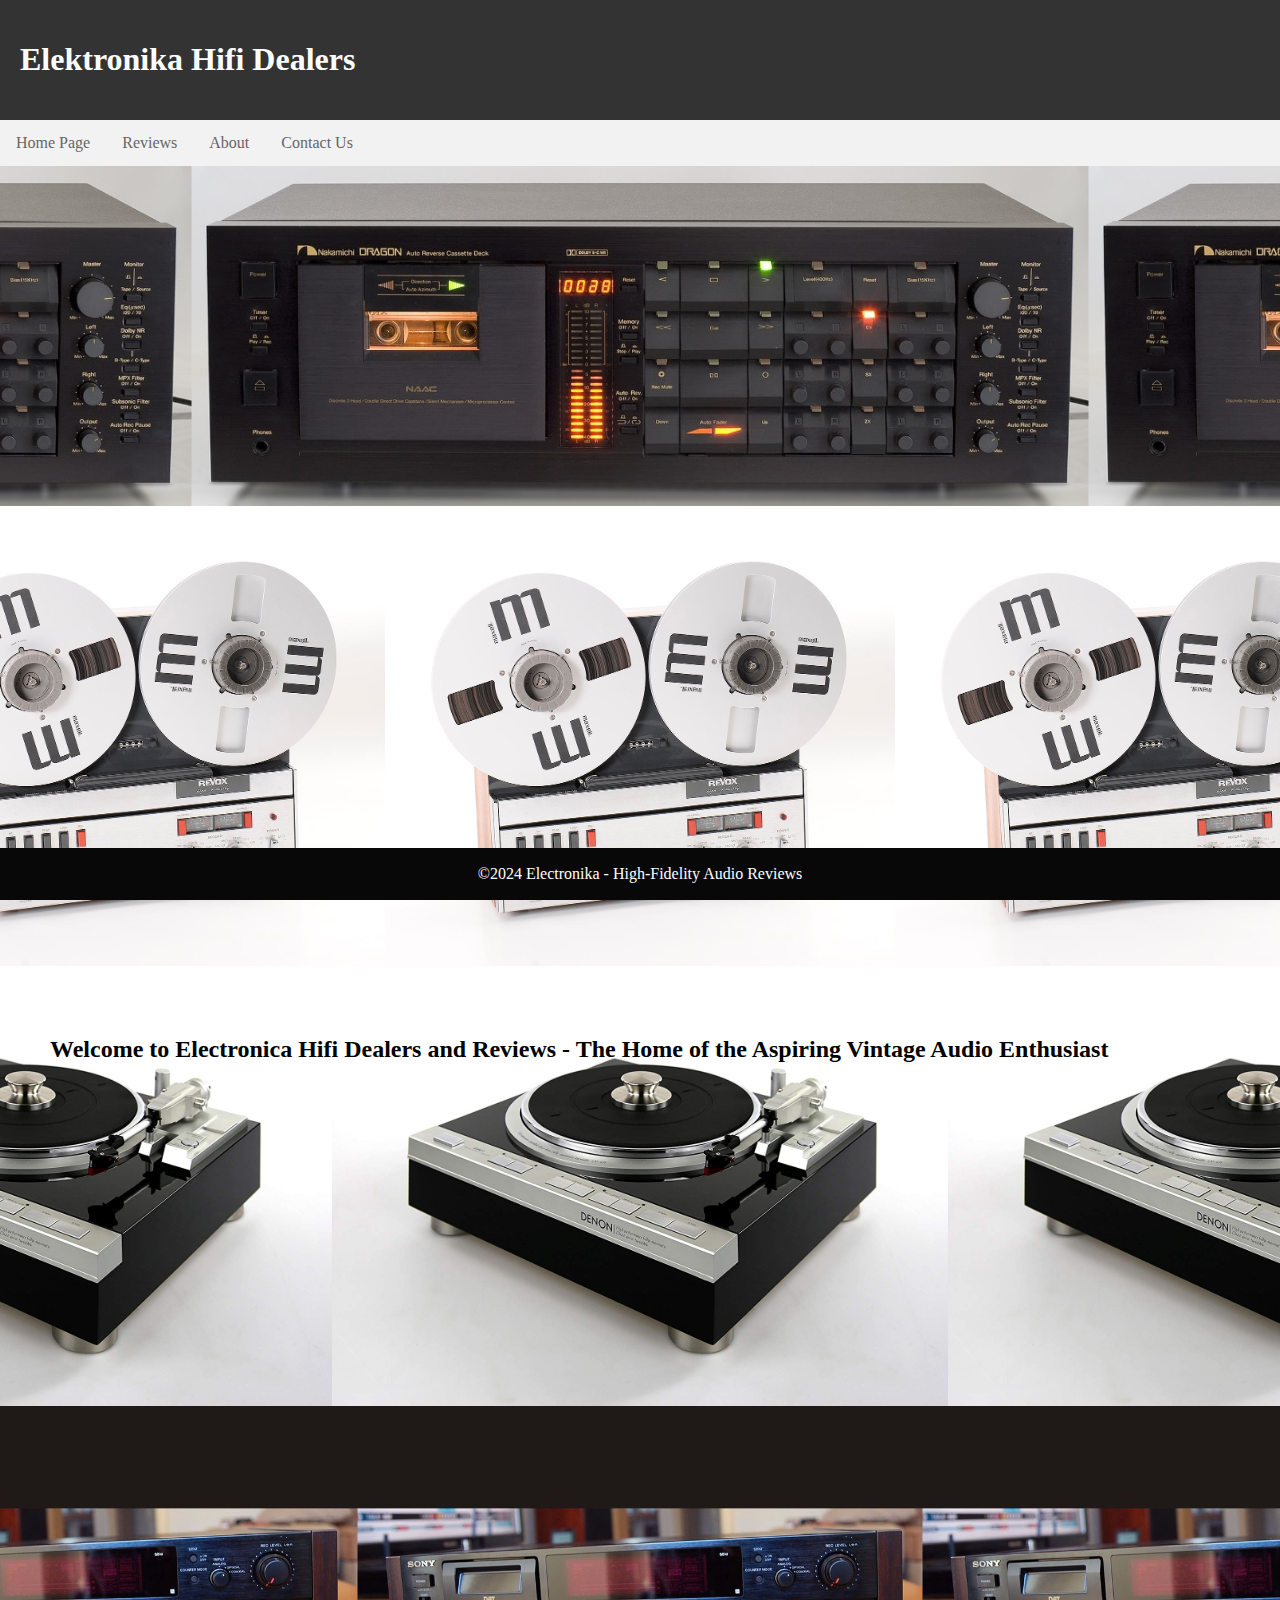
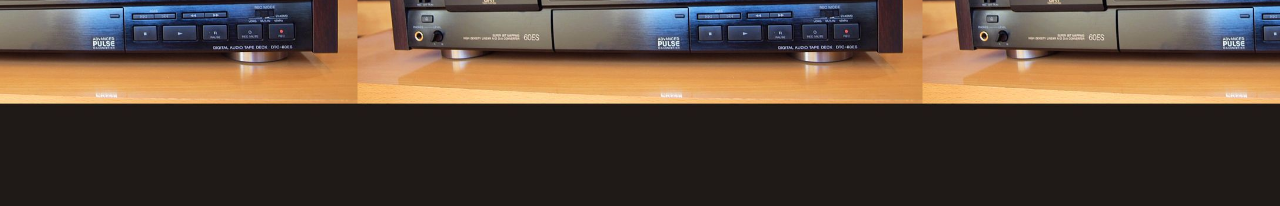
<file: index.html>
<!DOCTYPE html>
<html lang="en" dir="ltr">
  <head>
    <title>Hifi Component Reviews</title>
    <link rel="icon" type="image/x-icon" href="assets/Logo-image.ico">
    <meta charset="UTF-8">
    <meta name="viewport" content="width=device-width, initial-scale=1.0">
    <link rel="stylesheet" href="style1.css">
  </head>
  <body>
    <header>
      <h1> Elektronika Hifi Dealers</h1>
    </header>

    <nav>
      <ul>
        <li><a href="#homepage">Home Page</a></li>
        <li><a href="Reviews.htm">Reviews</a></li>
        <li><a href="About.htm">About</a></li>
        <li><a href="Page5.htm">Contact Us</a></li>
      </ul>
    </nav>
  </div>

  <div class="container1">
      <section class="container2">
      </section>
  </div>
  

  <div class="container3">
      <section class="container4">
      </section>
  </div>
</div>

<div class="container5">
    <section class="container6">
      <h2>Welcome to Electronica Hifi Dealers and Reviews - The Home of the Aspiring Vintage Audio Enthusiast</h2><br>
  </section>
</div>


<div class="container7">
    <section class="container8">
    </section>
</div>



    <footer>
      <p>©2024 Electronika - High-Fidelity Audio Reviews</p>
    </footer>
  </body>
</html>
</file>
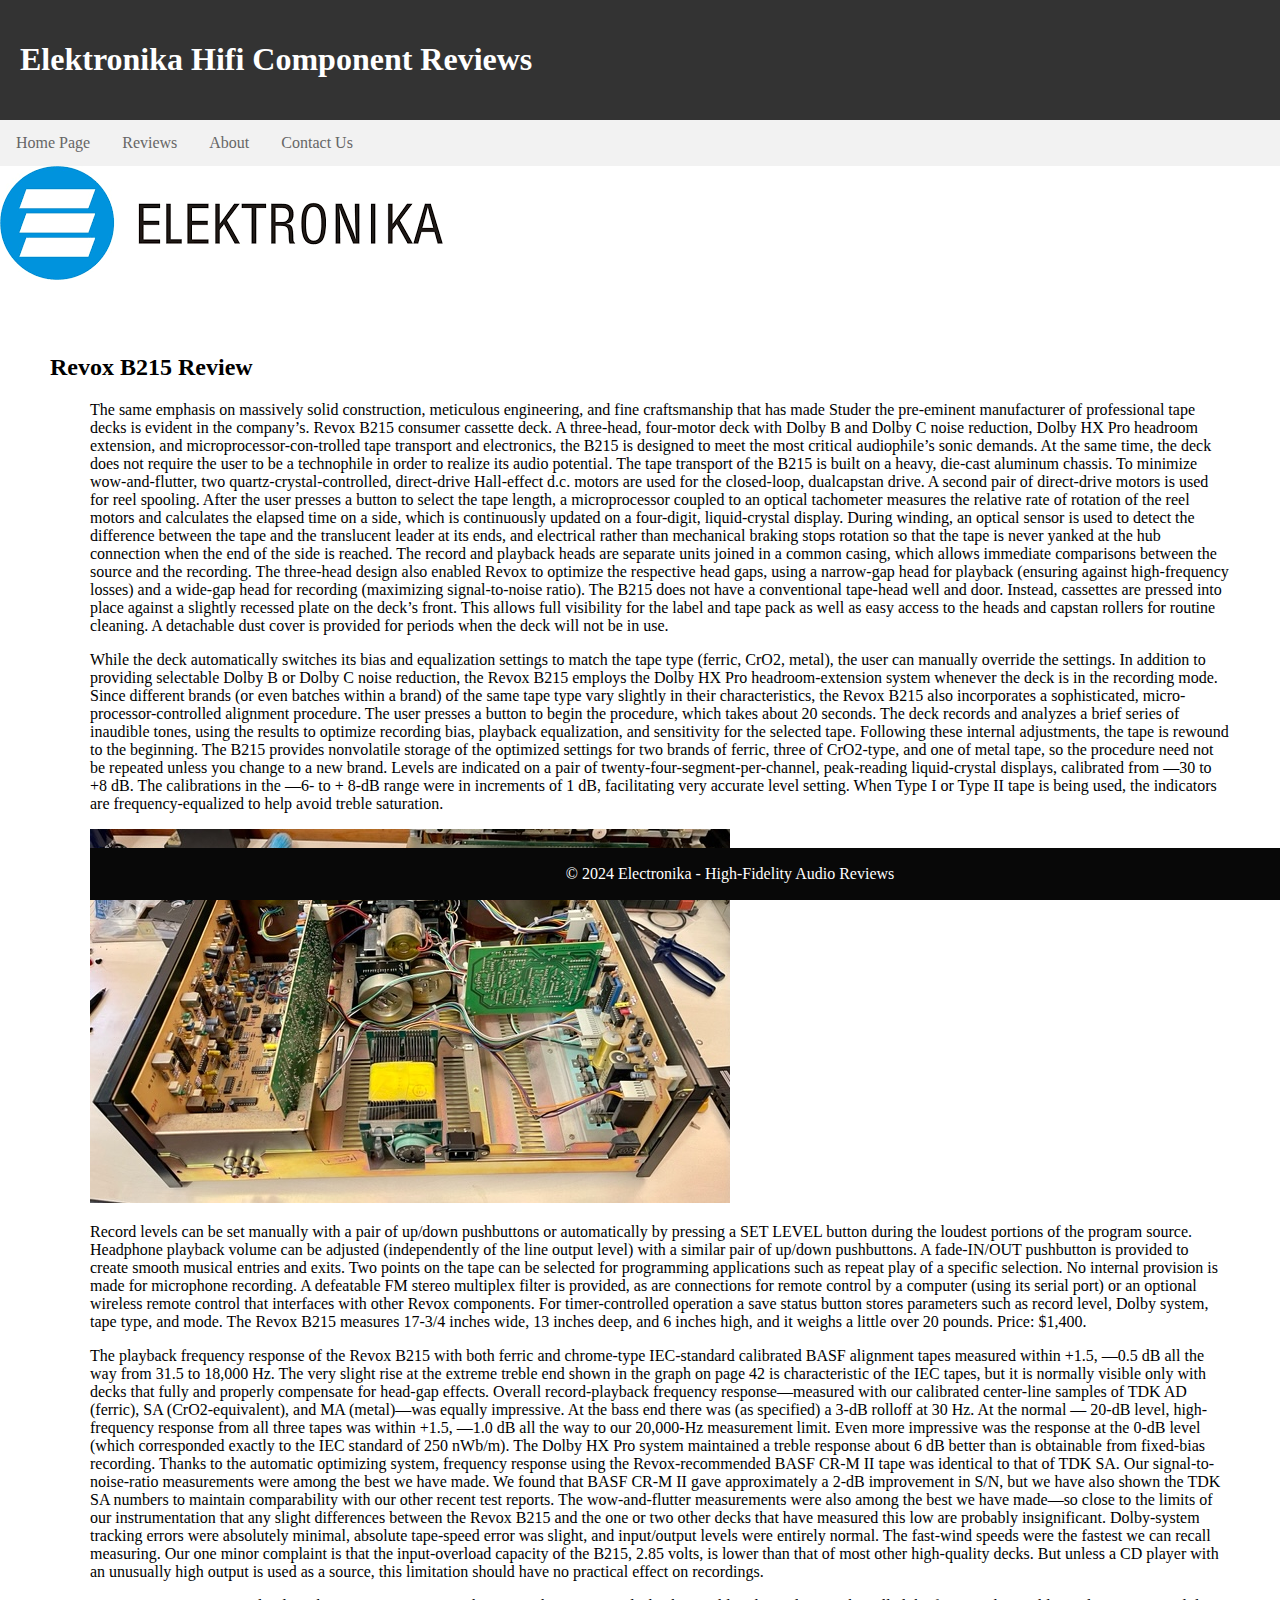
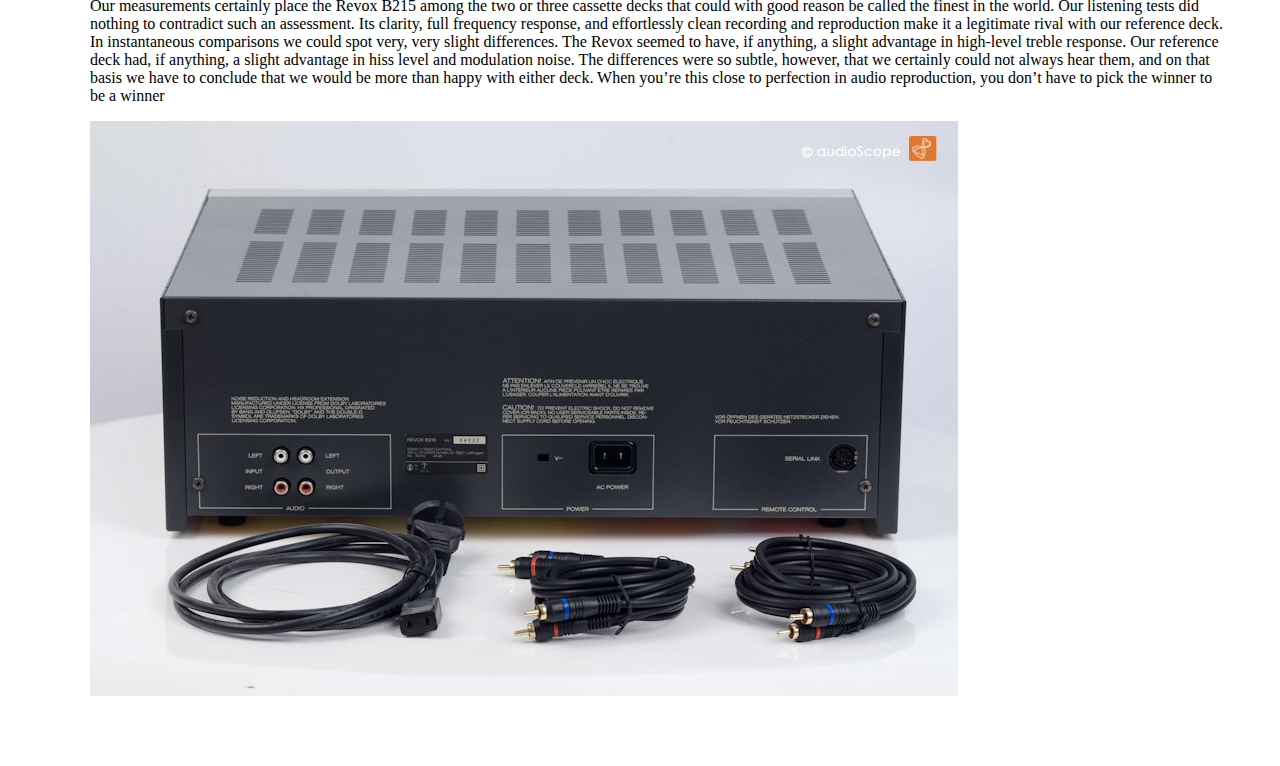
<file: Page1.html>
<!DOCTYPE html>
<html lang="en" dir="ltr">
  <head>
    <title>Elektronika Hifi Dealers</title>
    <link rel="icon" type="image/x-icon" href="Logo-image.ico">
    <meta charset="UTF-8">
    <meta name="viewport" content="width=device-width, initial-scale=1.0">
    <link rel="stylesheet" href="style1.css">
  </head>
  <body>
    <header>
      <h1>Elektronika Hifi Component Reviews</h1>
    </header>

    <nav>
      <ul>
        <li><a href="index.html">Home Page</a></li>
        <li><a href="Reviews.htm">Reviews</a></li>
        <li><a href="About.htm">About</a></li>
        <li><a href="Page5.htm">Contact Us</a></li>
      </ul>
    </nav>

<img src="Elektronika Logo.png" alt="Logo Image">
    <section id="Reviews">
      <h2>Revox B215 Review</h2>
      <ul>
    <p> The same emphasis on massively solid construction, meticulous engineering, and fine craftsmanship that has made Studer the pre-eminent manufacturer of professional tape decks is evident in the company’s. Revox B215 consumer cassette deck. A three-head, four-motor deck with Dolby B and Dolby C noise reduction, Dolby HX Pro headroom extension, and microprocessor-con-trolled tape transport and electronics, the B215 is designed to meet the most critical audiophile’s sonic demands. At the same time, the deck does not require the user to be a technophile in order to realize its audio potential.
      The tape transport of the B215 is built on a heavy, die-cast aluminum chassis. To minimize wow-and-flutter, two quartz-crystal-controlled, direct-drive Hall-effect d.c. motors are used for the closed-loop, dualcapstan drive. A second pair of direct-drive motors is used for reel spooling. After the user presses a button to select the tape length, a microprocessor coupled to an optical tachometer measures the relative rate of rotation of the reel motors and calculates the elapsed time on a side, which is continuously updated on a four-digit, liquid-crystal display. During winding, an optical sensor is used to detect the difference between the tape and the translucent leader at its ends, and electrical rather than mechanical braking stops rotation so that the tape is never yanked at the hub connection when the end of the side is reached.
      The record and playback heads are separate units joined in a common casing, which allows immediate comparisons between the source and the recording. The three-head design also enabled Revox to optimize the respective head gaps, using a narrow-gap head for playback (ensuring against high-frequency losses) and a wide-gap head for recording (maximizing signal-to-noise ratio).
      The B215 does not have a conventional tape-head well and door. Instead, cassettes are pressed into place against a slightly recessed plate on the deck’s front. This allows full visibility for the label and tape pack as well as easy access to the heads and capstan rollers for routine cleaning. A detachable dust cover is provided for periods when the deck will not be in use. </p>

        <p> While the deck automatically switches its bias and equalization settings to match the tape type (ferric, CrO2, metal), the user can manually override the settings. In addition to providing selectable Dolby B or Dolby C noise reduction, the Revox B215 employs the Dolby HX Pro headroom-extension system whenever the deck is in the recording mode.
          Since different brands (or even batches within a brand) of the same tape type vary slightly in their characteristics, the Revox B215 also incorporates a sophisticated, micro-processor-controlled alignment procedure. The user presses a button to begin the procedure, which takes about 20 seconds. The deck records and analyzes a brief series of inaudible tones, using the results to optimize recording bias, playback equalization, and sensitivity for the selected tape. Following these internal adjustments, the tape is rewound to the beginning. The B215 provides nonvolatile storage of the optimized settings for two brands of ferric, three of CrO2-type, and one of metal tape, so the procedure need not be repeated unless you change to a new brand.
          Levels are indicated on a pair of twenty-four-segment-per-channel, peak-reading liquid-crystal displays, calibrated from —30 to +8 dB. The calibrations in the —6- to + 8-dB range were in increments of 1 dB, facilitating very accurate level setting. When Type I or Type II tape is being used, the indicators are frequency-equalized to help avoid treble saturation. <p>
<img src="Revox B215 Internals.jpg" alt="Revox B215 Internal">
<p> Record levels can be set manually with a pair of up/down pushbuttons or automatically by pressing a SET LEVEL button during the loudest portions of the program source. Headphone playback volume can be adjusted (independently of the line output level) with a similar pair of up/down pushbuttons. A fade-IN/OUT pushbutton is provided to create smooth musical entries and exits. Two points on the tape can be selected for programming applications such as repeat play of a specific selection.
  No internal provision is made for microphone recording. A defeatable FM stereo multiplex filter is provided, as are connections for remote control by a computer (using its serial port) or an optional wireless remote control that interfaces with other Revox components. For timer-controlled operation a save status button stores parameters such as record level, Dolby system, tape type, and mode.
  The Revox B215 measures 17-3/4 inches wide, 13 inches deep, and 6 inches high, and it weighs a little over 20 pounds. Price: $1,400. <p>

<p> The playback frequency response of the Revox B215 with both ferric and chrome-type IEC-standard calibrated BASF alignment tapes measured within +1.5, —0.5 dB all the way from 31.5 to 18,000 Hz. The very slight rise at the extreme treble end shown in the graph on page 42 is characteristic of the IEC tapes, but it is normally visible only with decks that fully and properly compensate for head-gap effects.
  Overall record-playback frequency response—measured with our calibrated center-line samples of TDK AD (ferric), SA (CrO2-equivalent), and MA (metal)—was equally impressive. At the bass end there was (as specified) a 3-dB rolloff at 30 Hz. At the normal — 20-dB level, high-frequency response from all three tapes was within +1.5, —1.0 dB all the way to our 20,000-Hz measurement limit. Even more impressive was the response at the 0-dB level (which corresponded exactly to the IEC standard of 250 nWb/m). The Dolby HX Pro system maintained a treble response about 6 dB better than is obtainable from fixed-bias recording. Thanks to the automatic optimizing system, frequency response using the Revox-recommended BASF CR-M II tape was identical to that of TDK SA.
  Our signal-to-noise-ratio measurements were among the best we have made. We found that BASF CR-M II gave approximately a 2-dB improvement in S/N, but we have also shown the TDK SA numbers to maintain comparability with our other recent test reports.
  The wow-and-flutter measurements were also among the best we have made—so close to the limits of our instrumentation that any slight differences between the Revox B215 and the one or two other decks that have measured this low are probably insignificant. Dolby-system tracking errors were absolutely minimal, absolute tape-speed error was slight, and input/output levels were entirely normal. The fast-wind speeds were the fastest we can recall measuring. Our one minor complaint is that the input-overload capacity of the B215, 2.85 volts, is lower than that of most other high-quality decks. But unless a CD player with an unusually high output is used as a source, this limitation should have no practical effect on recordings. <p>

<p> Our measurements certainly place the Revox B215 among the two or three cassette decks that could with good reason be called the finest in the world. Our listening tests did nothing to contradict such an assessment. Its clarity, full frequency response, and effortlessly clean recording and reproduction make it a legitimate rival with our reference deck. In instantaneous comparisons we could spot very, very slight differences. The Revox seemed to have, if anything, a slight advantage in high-level treble response. Our reference deck had, if anything, a slight advantage in hiss level and modulation noise.
  The differences were so subtle, however, that we certainly could not always hear them, and on that basis we have to conclude that we would be more than happy with either deck. When you’re this close to perfection in audio reproduction, you don’t have to pick the winner to be a winner <p>
<img src="Revox B215 Rear.jpg" alt="Revox B215 Back">


<footer>
  <p>© 2024 Electronika - High-Fidelity Audio Reviews</p>
</footer>
</body>
</html>
</file>
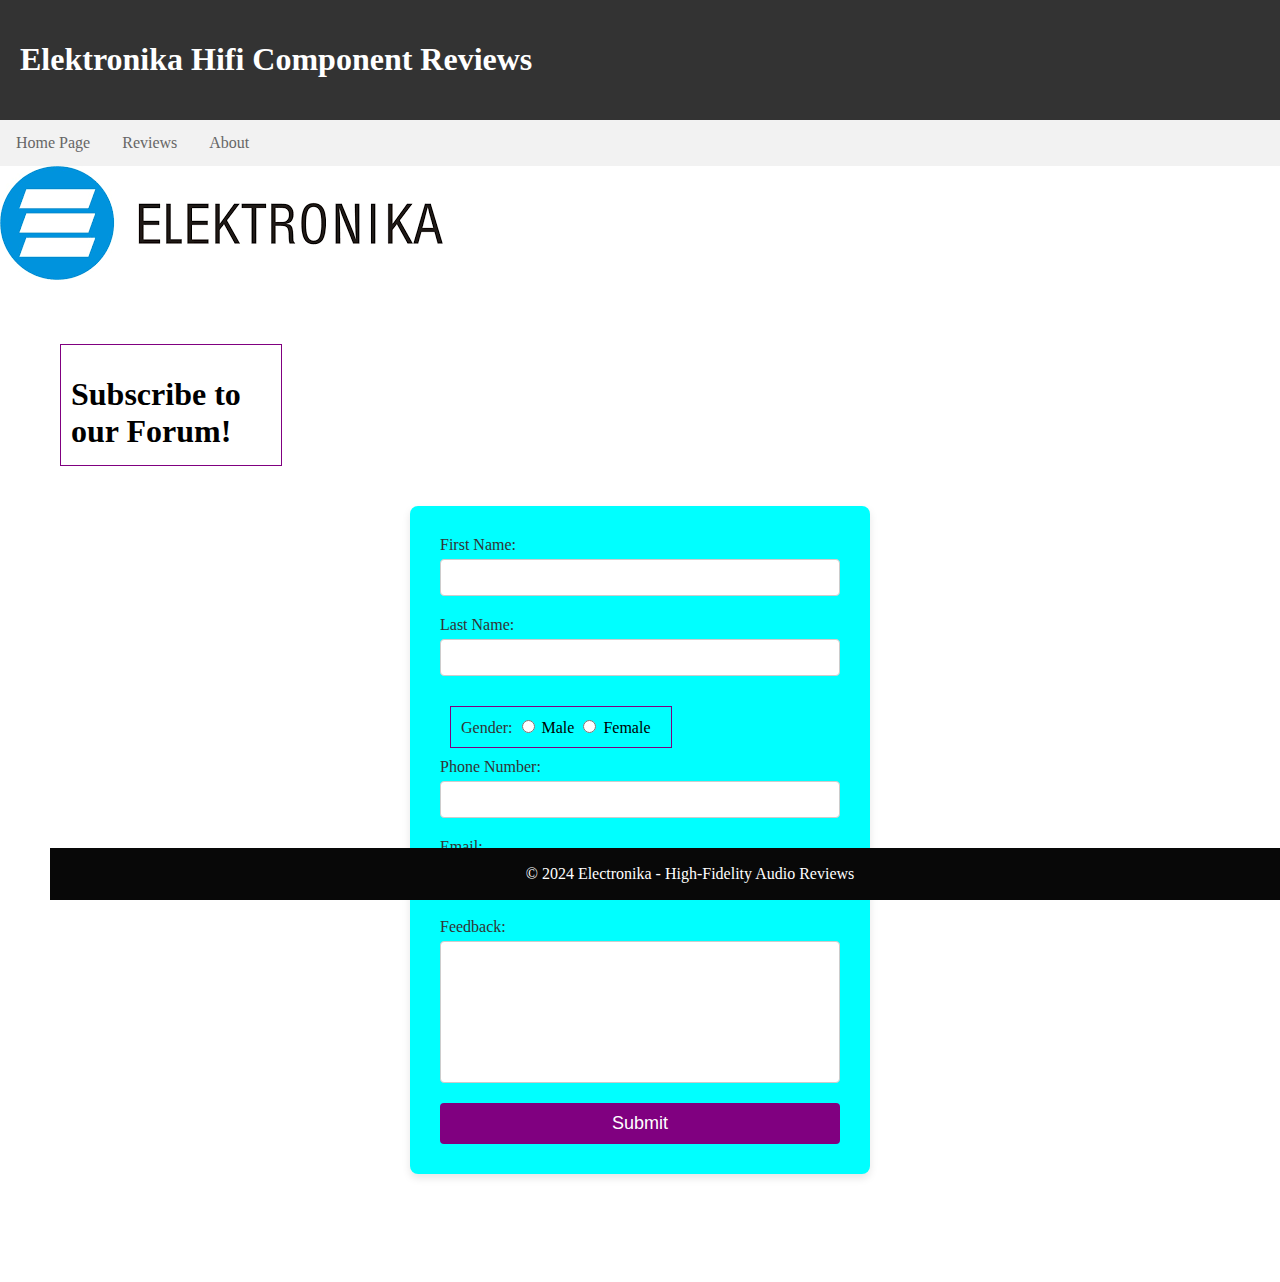
<file: Page5.htm>
<!DOCTYPE html>
<html lang="en" dir="ltr">
  <head>
    <title>Elektronika Hifi Dealers</title>
    <link rel="icon" type="image/x-icon" href="Logo-image.ico">
    <meta charset="UTF-8">
    <meta name="viewport" content="width=device-width, initial-scale=1.0">
    <link rel="stylesheet" href="style1.css">
  </head>
  <body>
    <header>
      <h1> Elektronika Hifi Component Reviews</h1>
    </header>
    <nav> 

      <ul> 

        <li><a href="index.html">Home Page</a></li> 

        <li><a href="Reviews.htm">Reviews</a></li> 

        <li><a href="About.htm">About</a></li> 

     

      </ul> 

    </nav> 

 

    <img src="Elektronika Logo.png" alt="Logo Image"> 

    <section id="ContactUs"> 
      <div class="box1">
        <h1>Subscribe to our Forum!</h1> 
      </div>

    <div class="form-container">
      <form name="feedbackForm" onsubmit="return validateForm()" method="post">
          <label for="firstName">First Name:</label>
          <input type="text" id="firstName" name="firstName" required>
          <label for="lastName">Last Name:</label>
          <input type="text" id="lastName" name="lastName" required>
          <div class="box">
            <label for="gender">Gender:</label>
        <input type = "radio" name = "Gender" value = "Male"> Male 
        <input type = "radio" name = "Gender" value = "Female"> Female 
          </div>
          <label for="phoneNumber">Phone Number:</label>
          <input type="text" id="phoneNumber" name="phoneNumber" required>
          <label for="email">Email:</label>
          <input type="email" id="email" name="email" required>
          <label for="message">Feedback:</label>
          <textarea id="message" name="message" required></textarea>
          <button type="submit">Submit</button>
      </form>
  </div>


  <script>
      function validateForm() {
          var firstName = document.forms["feedbackForm"]["firstName"].value;
          var lastName = document.forms["feedbackForm"]["lastName"].value;
          var gender = document.forms["feedbackForm"]["gender"].value;
          var phoneNumber = document.forms["feedbackForm"]["phoneNumber"].value;
          var email = document.forms["feedbackForm"]["email"].value;
          var message = document.forms["feedbackForm"]["message"].value;
  
          // Validate name: no numbers or special characters
          if (/[^a-zA-Z -]/.test(firstName) || /[^a-zA-Z -]/.test(lastName)) {
              alert("Name should not contain numbers or special characters.");
              return false;
          }
  
          // Validate email format
          if (!/^[\w-\.]+@([\w-]+\.)+[\w-]{2,4}$/.test(email)) {
              alert("You have entered an invalid email address!");
              return false;
          }
  
          // Validate phone number: exactly 10 digits
          if (phoneNumber.length != 10 || /[^0-9]/.test(phoneNumber)) {
              alert("Phone number must be 10 digits.");
              return false;
          }
  
          // If all validations pass, show success message
          alert("Message has been sent successfully!");
      }
  </script>
</body>
</html>
<div>
  <br>
</div>
<div id="footer"></div>

<footer>
  <p>© 2024 Electronika - High-Fidelity Audio Reviews</p>
</footer>
</body>
</html>
</file>
<file: style1.css>
body {
  font-family: "Times New Roman", Times, serif;
  margin: 0;
}

footer {
  text-align: center;
  margin: auto;
  padding: 1px 0;
  background-color: #080808;
  color: #ffffff;
  position: fixed;
  width: 100%;
  bottom: 0px;
}
.container1 {
  background-image: url('Nakamichi\ Dragon\ Banner.jpg');
  background-size: contain; 
  background-position: center; 
  padding: 20px 0; 
  height: 300px;
}
.container2 {
  padding-top: 30px;
  width: 95%;
  max-width: 1200px;
  margin: auto;
  overflow: hidden;
  color: aliceblue;
}

.container3 {
  background-image: url('Revox\ A77\ Banner.jpg');
  background-size: contain;
  background-position: center; 
  padding: 20px 0; 
  height: 420px;
}
.container5 {
  background-image: url('Denon\ DP-47\ Banner.jpg');
  background-size: contain; 
  background-position: center; 
  padding: 20px 0; 
  height: 400px;
}
.container6 {
  padding-top: 30px;
  width: 95%;
  max-width: 1200px;
  margin: auto;
  overflow: visible;
  color: black
}

.container7 {
  background-image: url('Sony\ DTC-60ES\ Banner.jpeg');
  background-size: contain; 
  background-position: center; 
  padding: auto; 
  height: 400px;
}
.container8 {
  padding-top: 30px;
  width: 95%;
  max-width: 1200px;
  margin: auto;
  overflow: hidden;
  color: rgb(41, 41, 41);
}

header {
  background-color: #333;
  color: white;
  padding: 20px;
}

nav ul {
  list-style-type: none;
  margin: 0;
  padding: 0;
  overflow: hidden;
  background-color: #f2f2f2;
}

nav li {
  float: left;
}

nav li a {
  display: block;
  color: #666;
  text-align: center;
  padding: 14px 16px;
  text-decoration: none;
}

nav li a:hover {
  background-color: #ddd;
}

section {
  padding: 50px;
}

.review {
  display: inline-block;
  width: 300px;
  margin: 20px;
}

.review img {
  width: 100%;
  height: auto;
}

.products {
  display: flex;
  flex-wrap: wrap;
  justify-content: space-around;
  padding: 20px;
}

.product {
  flex-basis: 22%; 
  box-shadow: 0 0 10px rgba(0,0,0,0.1); 
  margin: 10px;
  padding: 10px;
  text-align: center; 
  background: #f4f4f4; 
}

.product img {
  width: auto; 
  height: auto;
  max-height: 200px; 
}


.product_page {
  display: flex;
  justify-content: space-between;
  align-items: center;
  width: 95%;
  max-width: 1200px;
  margin: 20px auto;
  padding: 20px;
}

.product-image {
  flex: 1;
  max-width: 20%;
}

.product-details {
  flex: 1;
  padding: 20px;
  background: #f4f4f4;
  box-shadow: 0 0 10px rgba(0,0,0,0.1);
  margin-left: 20px;
}
.box1 {
  width: 200px;
  height: 100px;
  border: 1px solid purple;
  padding: 10px;
  margin: 10px;
}
.form-container {
  background-color: cyan;
  padding: 30px;
  width: 90%;
  max-width: 400px;
  margin: 40px auto;
  box-shadow: 0 4px 8px rgba(0, 0, 0, 0.1);
  border-radius: 8px;
}

.form-container form {
  display: flex;
  flex-direction: column;
}

.form-container label {
  margin-bottom: 5px;
  font-size: 16px;
  color: #333;
}

.form-container input[type="text"],
.form-container input[type="email"],
.form-container textarea {
  padding: 10px;
  margin-bottom: 20px;
  border: 1px solid #ccc;
  border-radius: 4px;
  outline: none;
}

.form-container textarea {
  height: 120px;
  resize: none;
}

.form-container button {
  padding: 10px 20px;
  background-color: purple;
  color: white;
  font-size: 18px;
  border: none;
  border-radius: 4px;
  cursor: pointer;
  transition: background-color 0.3s;
}

.form-container button:hover {
  background-color: purple;
}
.box {
  width: 200px;
  height: 20px;
  border: 1px solid purple;
  padding: 10px;
  margin: 10px;
}
</file>
